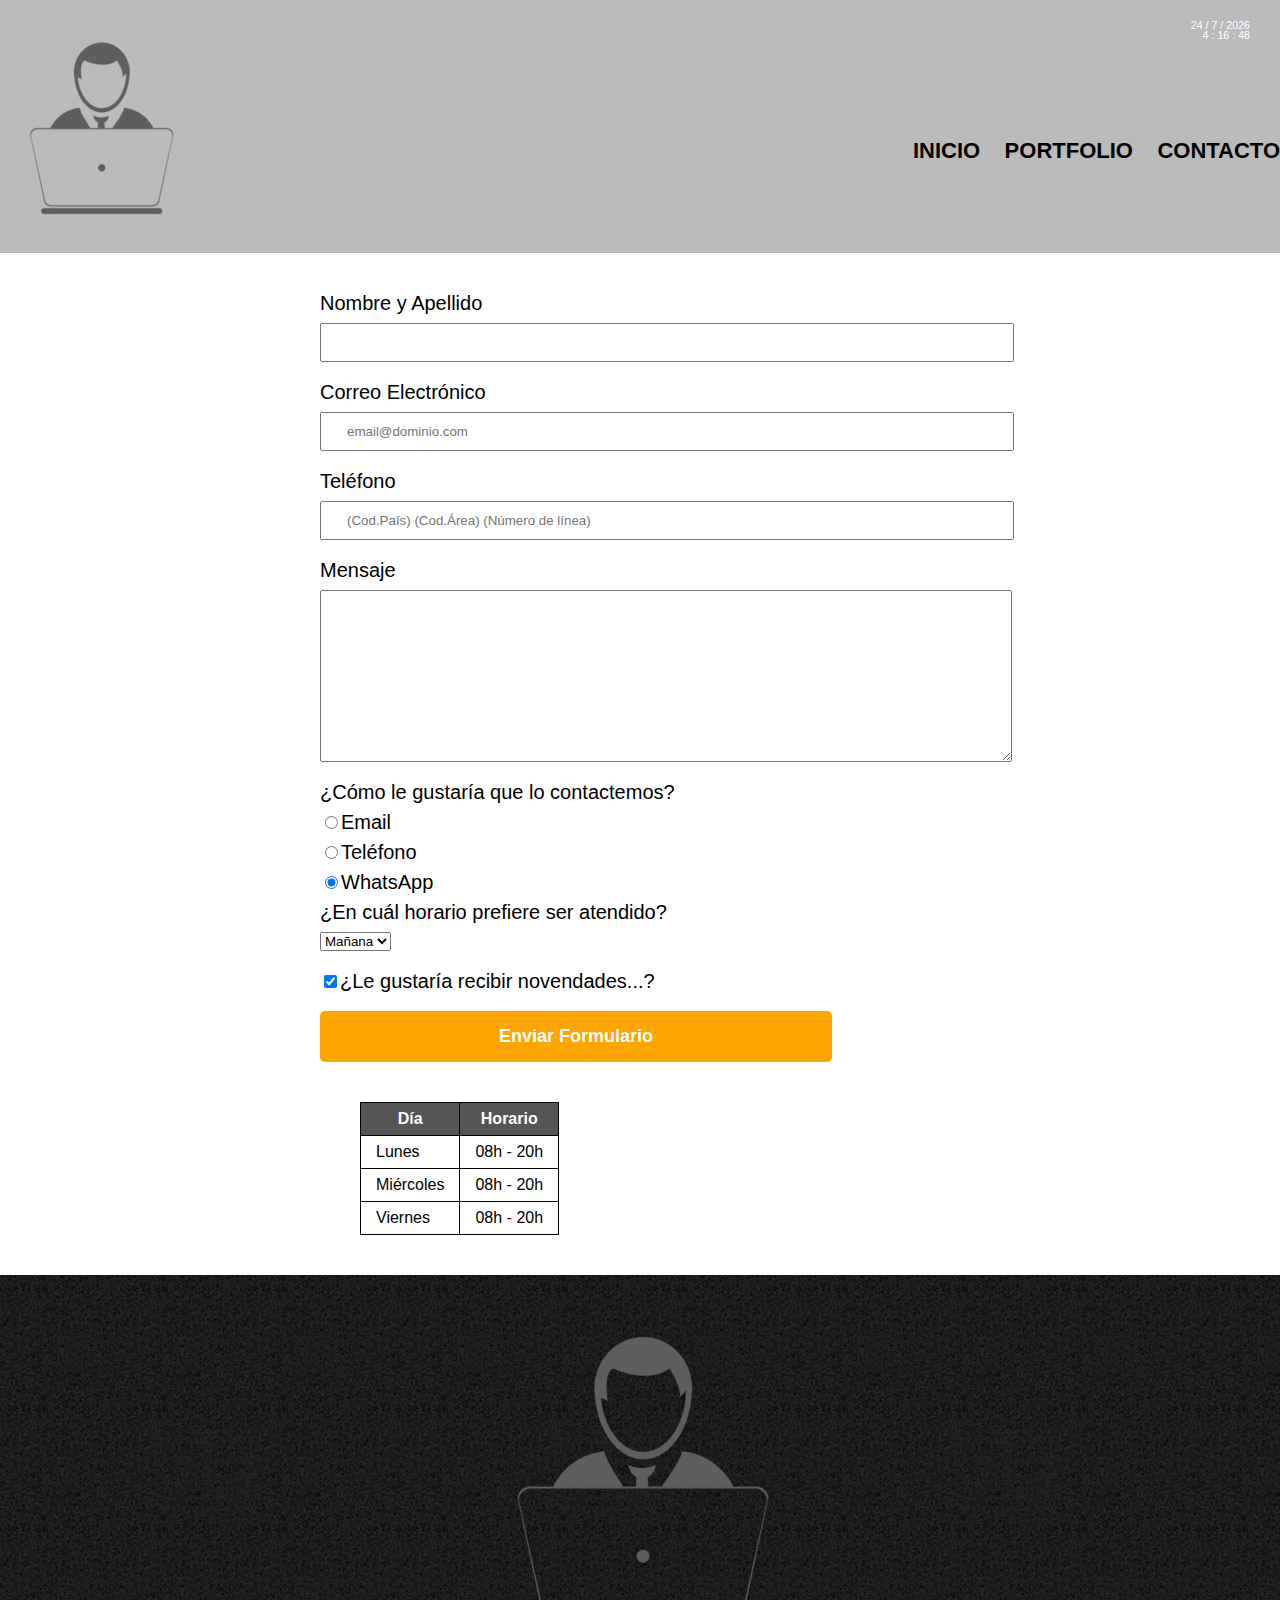
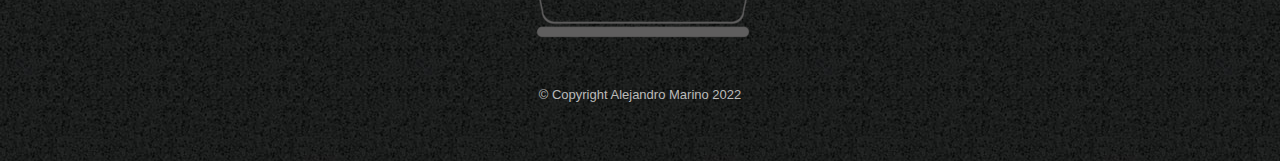
<file: contacto.html>
<!DOCTYPE html>
<html lang="en">
<head>
    <meta charset="UTF-8">
    <meta http-equiv="X-UA-Compatible" content="IE=edge">
    <meta name="viewport" content="width=device-width, initial-scale=1.0">
    <title>Alejandro Marino - Contacto</title>
    <link rel="stylesheet" href="./reset.css">
    <link rel="stylesheet" href="./style.css">
    <link rel="icon" type="image/jpg" href="./images/logo.ico"/>    
</head>

<body onload="mueveReloj()" class="cuerpoContacto">
    <header>

        <div class="reloj">            

            <form name="form_reloj" class="reloj">
                <input type="text" name="reloj" size="10" class="reloj">
            </form>

            <form name="form_fecha" class="reloj">
                <input type="text" name="fecha" size="10" class="reloj">
            </form>
            
        </div>

        <div class="caja">
            <h1>
                <img src="./images/logo-superior.png" alt="Logo Barbería Alura">                
                <nav>
                    <ul>
                        <li><a href="./index.html">Inicio</a></li>
                        <li><a href="./portfolio.html">Portfolio</a></li>
                        <li><a href="./contacto.html">Contacto</a></li>                        
                    </ul>
                </nav>
            </h1>
        </div>
    </header>

    <main class="paginaContacto">
        <form action="">
            <label for="nombreYApellido">Nombre y Apellido</label>
            <input type="text" id="nombreYApellido" class="input-padron" required>

            <label for="CorreoElectrónico">Correo Electrónico</label>
            <input type="email" id="CorreoElectrónico" class="input-padron" required placeholder="email@dominio.com">

            <label for="telefono">Teléfono</label>
            <input type="tel" id="telefono" class="input-padron" required
                placeholder="(Cod.País) (Cod.Área) (Número de línea)">

            <label for="mensaje">Mensaje</label>
            <textarea name="" id="mensaje" cols="70" rows="10" class="input-padron" required></textarea>

            <fieldset>

                <legend>¿Cómo le gustaría que lo contactemos?</legend>

                <label for="radio-email"><input type="radio" name="contacto" value="email"
                        id="radio-email">Email</label>

                <label for="radio-telefono"><input type="radio" name="contacto" value="email"
                        id="radio-telefono">Teléfono</label>

                <label for="radio-whatsapp"><input type="radio" name="contacto" value="email" id="radio-whatsapp"
                        checked>WhatsApp</label>

            </fieldset>

            <fieldset>
                <legend>¿En cuál horario prefiere ser atendido?</legend>
                <select name="" id="">
                    <option value="">Mañana</option>
                    <option value="">Tarde</option>
                    <option value="">Noche</option>
                </select>
            </fieldset>

            <label class="Checkbox" for=""><input type="checkbox" checked>¿Le gustaría recibir novendades...?</label>

            <input onclick="hizoClick()" type="submit" value="Enviar Formulario" class="enviar" id="enviar">
        </form>

        <table>
            <thead>
                <tr>
                    <th>Día</th>
                    <th>Horario</th>
                </tr>
            </thead>

            <tbody>
                <tr>
                    <td>Lunes</td>
                    <td>08h - 20h</td>
                </tr>
                <tr>
                    <td>Miércoles</td>
                    <td>08h - 20h</td>
                </tr>
                <tr>
                    <td>Viernes</td>
                    <td>08h - 20h</td>
                </tr>
            </tbody>
        </table>

    </main>

</body>

<footer>
    <img src="./images/Logo-pie.png" alt="Logo Pie de Página">
    <p class="copyright">&copy Copyright Alejandro Marino 2022</p>
</footer>

<script src="./script.js"></script>

</html>
</file>
<file: style.css>
body{
    font-family: 'Montserrat', sans-serif;
}

header{
    background-color: #BBBBBB;
    padding: 20px 0;
}

.reloj{
    background-color : transparent;
    color : white;
    font-family : Verdana, Arial, Helvetica;
    font-size : 8pt;
    text-align : right;
    border: none;
    height: 10px;
    margin: 0 10px;
    padding: 0;
}

.caja{
    width: 100%;
    position: relative;
    margin: 0 auto;
}

nav{
    position: absolute;
    top: 110px;
    right: 0;
}

nav li {
    display: inline-block;
    margin: 0 0 0 20px;
}

nav a{
    text-transform: uppercase;
    color: black;
    font-weight: bold;
    font-size: 22px;
    text-decoration: none;
}

nav a:hover {
    color: #c78c19;
    text-decoration: underline;
}

.productos{
    width: 940px;
    margin: 0 auto;
    padding: 50px;
}

.productos li{
    display: inline-block;
    text-align: center;
    width: 30%;
    vertical-align: top;
    margin: 0 1.5%;
    padding: 30px 20px;
    box-sizing: border-box;
    border: 2px solid black;
    border-radius: 10px;

   /*
   border-color: black;
   border-width: 2px;
   border-style: solid;
   border-top-width: 10px;
   */
}

.productos li:hover{
    border-color: #c78c19;   
}

.productos li:hover h2{
    font-size: 33px;
}

.productos li:active{
    border-color: #088c19;    
}

.productos h2{
    font-size: 30px;
    font-weight: bold;
}

.producto-descripcion{
    font-size: 18px;
}

.producto-precio{
    font-size: 20px;
    font-weight: bold;
    margin-top: 10px;
}

footer{
    text-align: center;
    background: url(./images/bg.jpg);
    padding: 40px;
}

.copyright{
    color: #BBBBBB;   
    font-size: 13px;
    margin: 20px;    
}

form{
    margin: 40px 0;    
}
form label, form legend{
    display: block;
    font-size: 20px;
    margin: 0 0 10px
}

.input-padron{
    display: block;
    margin: 0 0 20px;
    padding: 10px 25px;
    width: 50%;
}

.Checkbox{    
    margin: 20px 0;
    
}

.enviar{
    width: 40%;
    padding: 15px 0;
    font-size: 18px;
    font-weight: bold;
    color: white;
    background: orange;
    border: none;
    border-radius: 5px;
    transition: 1s all;
    cursor: pointer;
}

.enviar:hover{
        background: darkorange;
        transform: scale(1.2);
}

table{
    margin: 40px 40px;
}

thead{
    background: #555555;
    color: white;
    font-weight: bold;    
}

td, th{
    border: 1px solid black;
    padding: 8px 15px;
}

/*CSS para nuestra home*/

.banner{
    width: 100%; 
}

.principal{
    padding: 3em 0;
    background: #FEFEFE;
    width: 940px;
    margin: 0 auto;
}

.titulo-principal{
    text-align: center;
    font-size: 2em;
    margin: 0 0 1em;
    clear: left;
}

.principal p{
    margin: 0 0 1em;
}

.principal b{
    font-weight: bold;    
}

.principal i{
    font-style: italic;
}

.utensillos{
    width: 120px;
    float: left;
    margin: 0 20px 20px 0;
}

.mapa{
    padding: 3em 0;
    background: linear-gradient(#FEFEFE, #888888);
}

.mapa p{
margin: 0 0 2em;
text-align: center;
}

.mapa-contenido{
    width: 940px;
    margin: 0 auto;    
}

.diferenciales{
    padding: 3em 0;
    background: #888888;
}

.contenido-diferenciales{
    width: 640px;
    margin: 0 auto;    
}

.lista-diferenciales{
    width: 40%;    
    display: inline-block;
    vertical-align: top;

}

.items{
    line-height: 1.5;
}

.items:before{
    content: "★";
}

.items:first-child{
    font-weight: bold;
}

.imagenDifernciales{
    width: 60%;    
    transition: 400ms;
    box-shadow: 10px 10px 30px 15px black;
}

.imagenDifernciales:hover{
    opacity: 0.3;
}

.video{
    width: 560px;
    margin: 1em auto;
}

.cuerpoContacto{
    position: relative;
}

.paginaContacto {
    position: relative;    
    left: 25%;
}


@media screen and (max-width:480px){

    h1{
        text-align: center;
    }

    nav{
        position: static;
    }

    .caja, .principal, .mapa-contenido, .contenido-diferenciales, .video{
        width: auto;
    }

    .lista-diferenciales, .imagenDifernciales{
        width: 100%;
    } 

}
</file>
